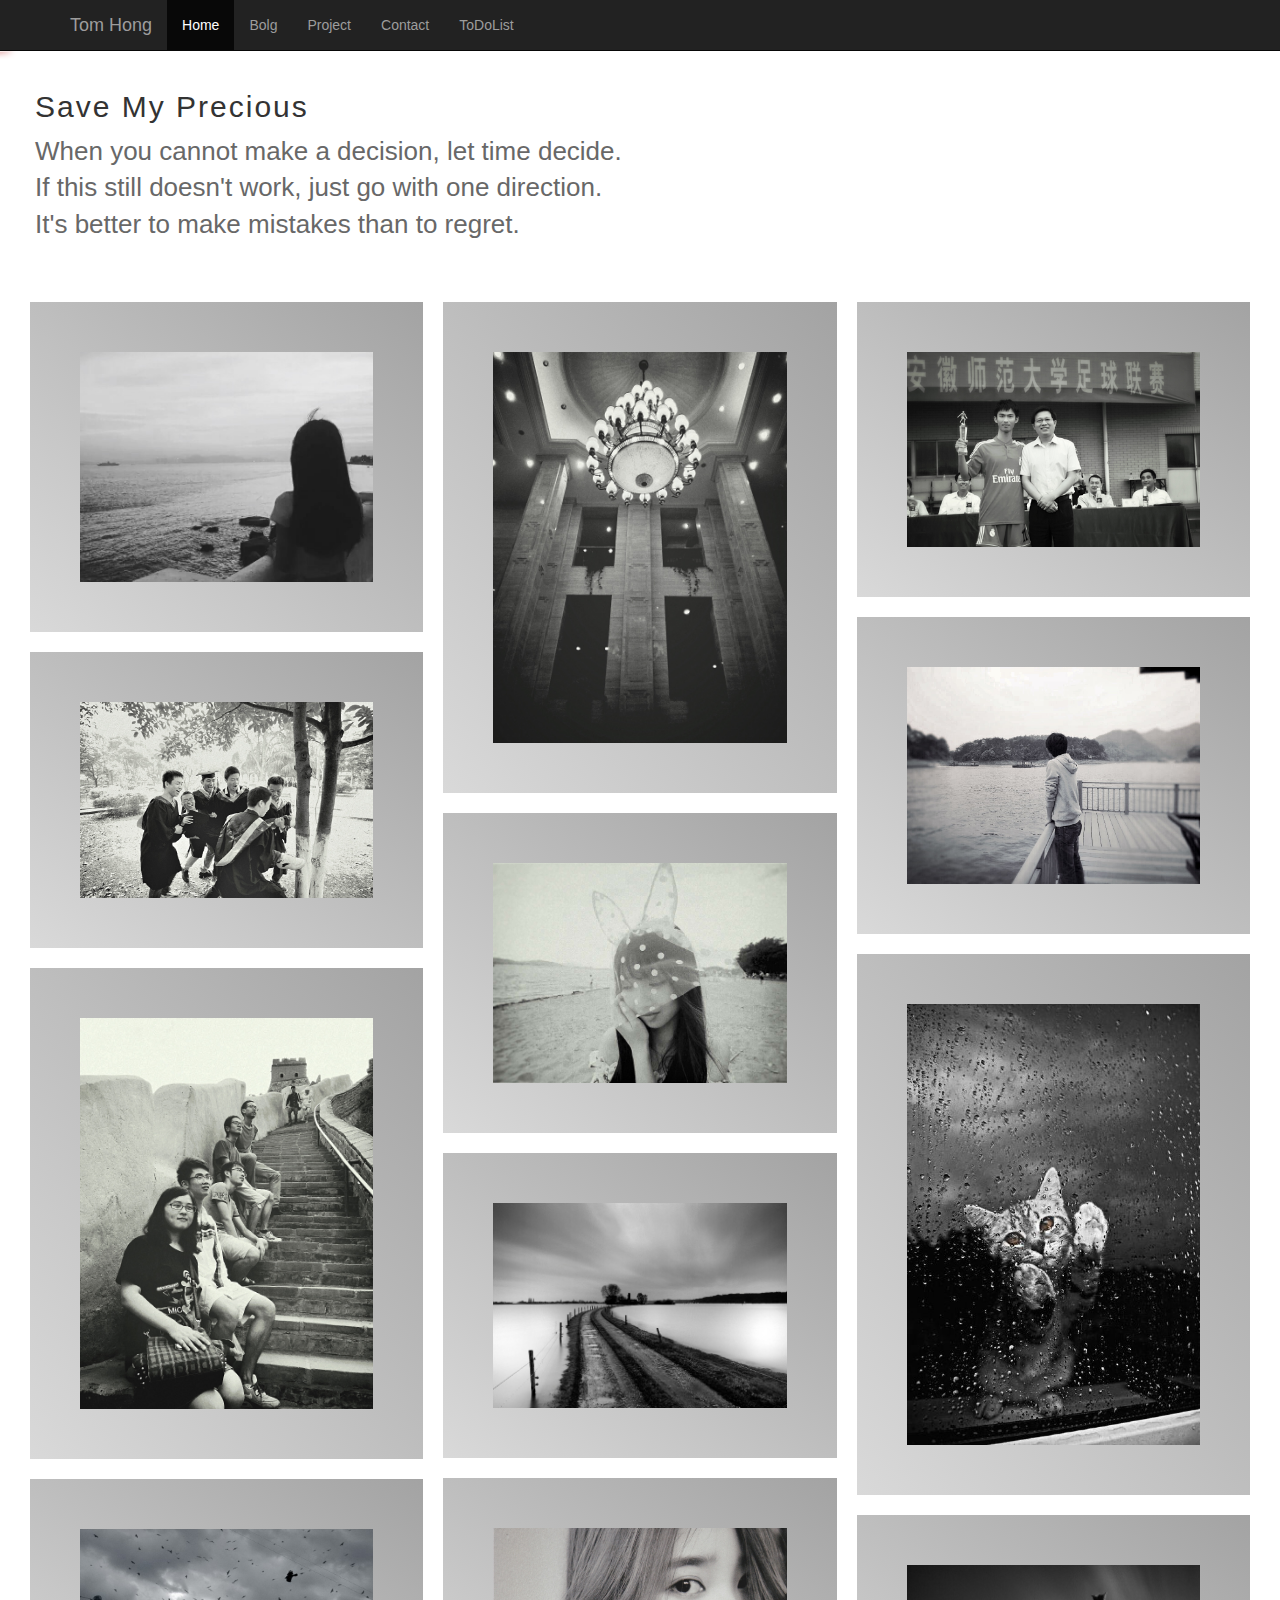
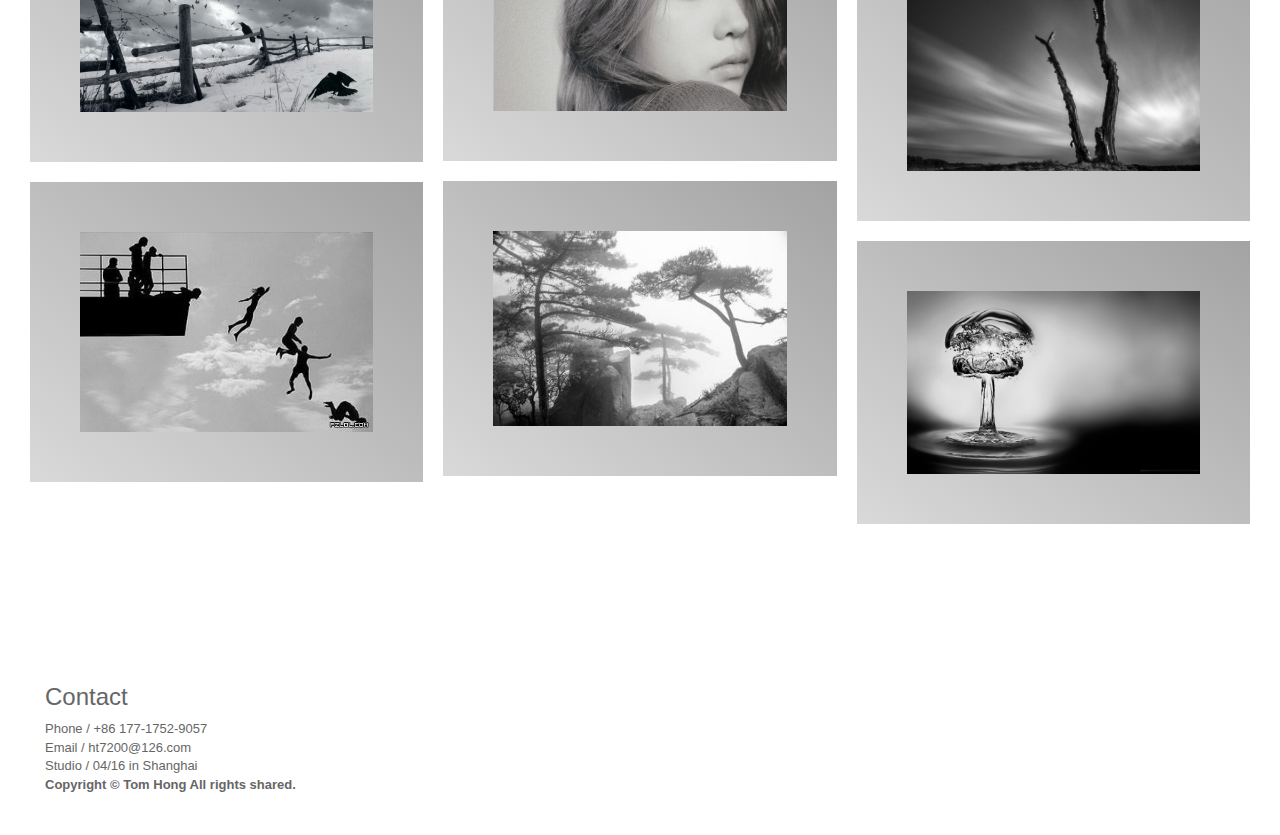
<file: index.html>
<!DOCTYPE html>
<html lang="en">

<head>
    <meta charset="UTF-8">
    <title>Tun's</title>
    <meta name="description" content="这是洪屯先生的个人网站" />
    <meta name="keywords" content="Tom,Hong,hongtun,洪屯,个人网站" />
    <meta name="author" content="Tom Hong">
    <meta name="baidu-site-verification" content="8Bk054rsQE" />
    <link rel="stylesheet" href="style/zerogrid.css">
    <link rel="stylesheet" href="style/home.css">
    <link href="style/bootstrap.min.css" rel="stylesheet">
    <!-- Mobile Specific Metas
  ================================================== -->
    <meta name="viewport" content="width=device-width, initial-scale=1, maximum-scale=1">
</head>

<body>
    <!--////////////////////////////////////Header-->
    <header>        
        <nav class="navbar navbar-inverse navbar-fixed-top">
            <div class="container">
                <div class="navbar-header">
                    <button type="button" class="navbar-toggle collapsed" data-toggle="collapse" data-target="#navbar" aria-expanded="false" aria-controls="navbar">
                        <span class="sr-only">Toggle navigation</span>
                        <span class="icon-bar"></span>
                        <span class="icon-bar"></span>
                        <span class="icon-bar"></span>
                    </button>
                    <a class="navbar-brand" href="#">Tom Hong</a>
                </div>
                <div id="navbar" class="collapse navbar-collapse">
                    <ul class="nav navbar-nav">
                        <li class="active"><a href="index.html">Home</a></li>
                        <li><a href="bolg.html">Bolg</a></li>
                        <li><a href="project.html">Project</a></li>
                        <li><a href="contact.html">Contact</a></li>
                        <li><a target="_blank" href="Todolist/index.html">ToDoList</a></li>
                    </ul>
                </div>
            </div>
        </nav>
        <div id="progress">
            <span></span>
        </div>
    </header>
    <!--////////////////////////////////////Container-->
    <section id="container">
        <div class="zerogrid">
            <div class="wrap-container clearfix">
                <div id="main-content">
                    <div class="row wrap-content">
                        <!--Start Box-->
                        <div class="header">
                            <h1>Save My Precious</h1>
                            <span>When you cannot make a decision, let time decide. </br>
						If this still doesn't work, just go with one direction. </br>
						It's better to make mistakes than to regret.</span>
                        </div>
                        <div class="row">
                            <div class="col-1-3">
                                <div class="wrap-col">
                                    <div class="item-container">
                                        <a href="javascript:;">
                                            <div class="item-caption">
                                                <div class="item-caption-inner">
                                                    <div class="item-caption-inner1">
                                                        <h3>Precious</h3>
                                                        <span>Shadow</span>
                                                    </div>
                                                </div>
                                            </div>
                                            <img src="images/18.JPG" />
                                        </a>
                                    </div>
                                    <div class="item-container">
                                        <a href="javascript:;">
                                            <div class="item-caption">
                                                <div class="item-caption-inner">
                                                    <div class="item-caption-inner1">
                                                        <h3>Precious</h3>
                                                        <span>campus</span>
                                                    </div>
                                                </div>
                                            </div>
                                            <img src="images/19.JPG" />
                                        </a>
                                    </div>
                                    <div class="item-container">
                                        <a href="javascript:;">
                                            <div class="item-caption">
                                                <div class="item-caption-inner">
                                                    <div class="item-caption-inner1">
                                                        <h3>Precious</h3>
                                                        <span>Biejing</span>
                                                    </div>
                                                </div>
                                            </div>
                                            <img src="images/21.JPG" />
                                        </a>
                                    </div>
                                    <div class="item-container">
                                        <a href="javascript:;">
                                            <div class="item-caption">
                                                <div class="item-caption-inner">
                                                    <div class="item-caption-inner1">
                                                        <h3>Precious</h3>
                                                        <span>snow</span>
                                                    </div>
                                                </div>
                                            </div>
                                            <img src="images/11.jpg" />
                                        </a>
                                    </div>
                                    <div class="item-container">
                                        <a href="javascript:;">
                                            <div class="item-caption">
                                                <div class="item-caption-inner">
                                                    <div class="item-caption-inner1">
                                                        <h3>Precious</h3>
                                                        <span>motion</span>
                                                    </div>
                                                </div>
                                            </div>
                                            <img src="images/12.jpg" />
                                        </a>
                                    </div>
                                </div>
                            </div>
                            <div class="col-1-3">
                                <div class="wrap-col">
                                    <div class="item-container">
                                        <a href="javascript:;">
                                            <div class="item-caption">
                                                <div class="item-caption-inner">
                                                    <div class="item-caption-inner1">
                                                        <h3>Precious</h3>
                                                        <span>classroom</span>
                                                    </div>
                                                </div>
                                            </div>
                                            <img src="images/17.JPG" />
                                        </a>
                                    </div>
                                    <div class="item-container">
                                        <a href="javascript:;">
                                            <div class="item-caption">
                                                <div class="item-caption-inner">
                                                    <div class="item-caption-inner1">
                                                        <h3>Precious</h3>
                                                        <span>girl</span>
                                                    </div>
                                                </div>
                                            </div>
                                            <img src="images/20.JPG" />
                                        </a>
                                    </div>
                                    <div class="item-container">
                                        <a href="javascript:;">
                                            <div class="item-caption">
                                                <div class="item-caption-inner">
                                                    <div class="item-caption-inner1">
                                                        <h3>Precious</h3>
                                                        <span>lake</span>
                                                    </div>
                                                </div>
                                            </div>
                                            <img src="images/6.jpg" />
                                        </a>
                                    </div>
                                    <div class="item-container">
                                        <a href="javascript:;">
                                            <div class="item-caption">
                                                <div class="item-caption-inner">
                                                    <div class="item-caption-inner1">
                                                        <h3>Precious</h3>
                                                        <span>IU</span>
                                                    </div>
                                                </div>
                                            </div>
                                            <img src="images/3.jpg" />
                                        </a>
                                    </div>
                                    <div class="item-container">
                                        <a href="javascript:;">
                                            <div class="item-caption">
                                                <div class="item-caption-inner">
                                                    <div class="item-caption-inner1">
                                                        <h3>Precious</h3>
                                                        <span>huangshan</span>
                                                    </div>
                                                </div>
                                            </div>
                                            <img src="images/24.jpg" />
                                        </a>
                                    </div>
                                </div>
                            </div>
                            <div class="col-1-3">
                                <div class="wrap-col">
                                    <div class="item-container">
                                        <a href="javascript:;">
                                            <div class="item-caption">
                                                <div class="item-caption-inner">
                                                    <div class="item-caption-inner1">
                                                        <h3>Precious</h3>
                                                        <span>champion</span>
                                                    </div>
                                                </div>
                                            </div>
                                            <img src="images/23.JPG" />
                                        </a>
                                    </div>
                                    <div class="item-container">
                                        <a href="javascript:;">
                                            <div class="item-caption">
                                                <div class="item-caption-inner">
                                                    <div class="item-caption-inner1">
                                                        <h3>Precious</h3>
                                                        <span>outing</span>
                                                    </div>
                                                </div>
                                            </div>
                                            <img src="images/16.JPG" />
                                        </a>
                                    </div>
                                    <div class="item-container">
                                        <a href="javascript:;">
                                            <div class="item-caption">
                                                <div class="item-caption-inner">
                                                    <div class="item-caption-inner1">
                                                        <h3>Precious</h3>
                                                        <span>rain</span>
                                                    </div>
                                                </div>
                                            </div>
                                            <img src="images/9.jpg" />
                                        </a>
                                    </div>
                                    <div class="item-container">
                                        <a href="javascript:;">
                                            <div class="item-caption">
                                                <div class="item-caption-inner">
                                                    <div class="item-caption-inner1">
                                                        <h3>Precious</h3>
                                                        <span>sky</span>
                                                    </div>
                                                </div>
                                            </div>
                                            <img src="images/1.jpg" />
                                        </a>
                                    </div>
                                    <div class="item-container">
                                        <a href="javascript:;">
                                            <div class="item-caption">
                                                <div class="item-caption-inner">
                                                    <div class="item-caption-inner1">
                                                        <h3>Precious</h3>
                                                        <span>drips</span>
                                                    </div>
                                                </div>
                                            </div>
                                            <img src="images/10.jpg" />
                                        </a>
                                    </div>
                                </div>
                            </div>
                        </div>
                    </div>
                </div>
            </div>
        </div>
    </section>
    <!--////////////////////////////////////Footer-->
    <footer>
        <div class="zerogrid">
            <div class="wrap-footer">
                <div class="row">
                    <h3>Contact</h3>
                    <span>Phone / +86 177-1752-9057 </span></br>
                    <span>Email / ht7200@126.com  </span></br>
                    <span>Studio / 04/16 in Shanghai </span></br>
                    <span><strong>Copyright &copy; Tom Hong All rights shared.</strong></span>
                </div>
            </div>
        </div>
    </footer>
    <!-- jQuery (necessary for Bootstrap's JavaScript plugins) -->
    <script src="http://libs.baidu.com/jquery/2.0.0/jquery.min.js"></script>
    <!-- Include all compiled plugins (below), or include individual files as needed -->
    <script src="js/bootstrap.min.js"></script>
    <script src="js/script.js"></script>
</body>

</html>
</file>
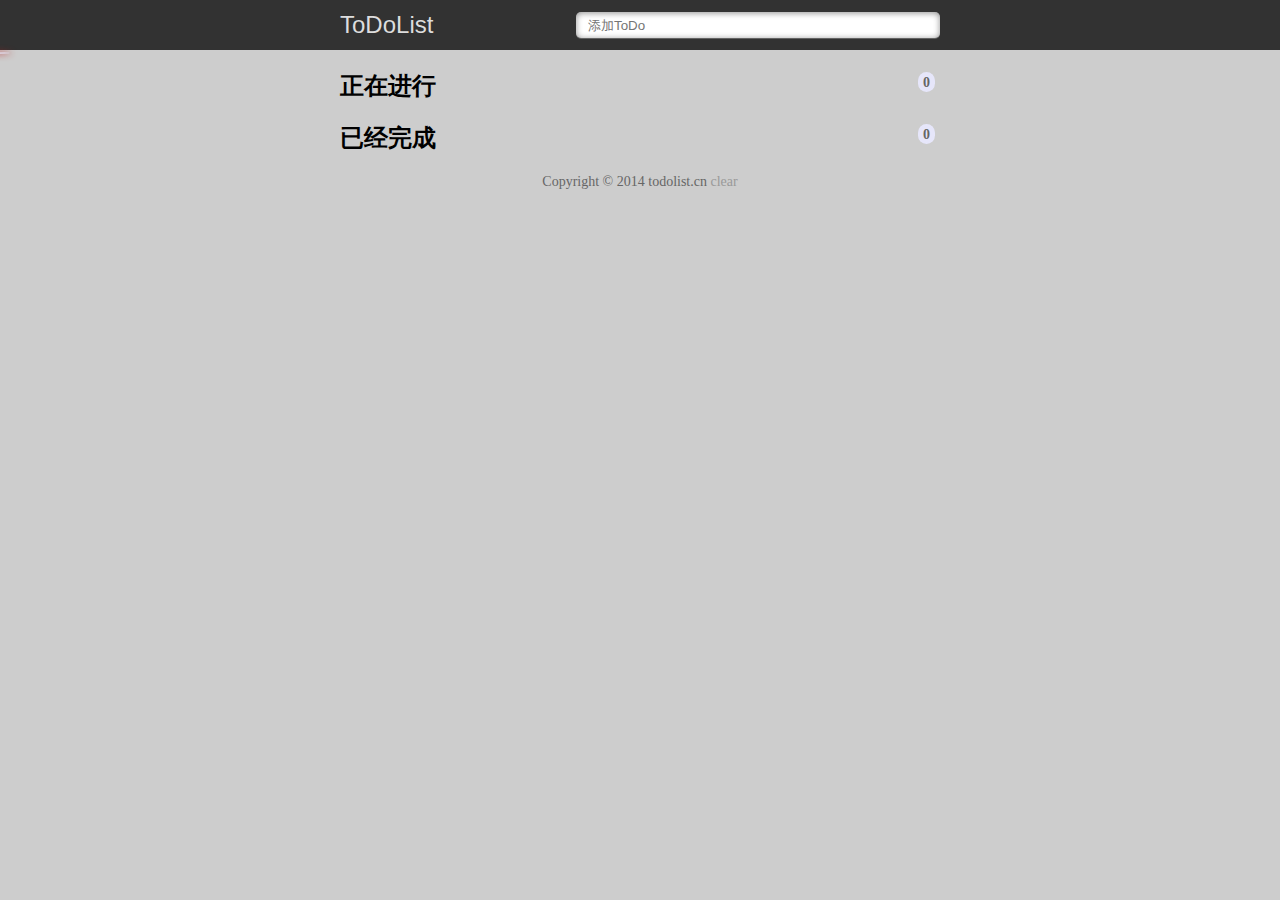
<file: ToDOList/index.html>
<!DOCTYPE html>
<html>

<head>
    <meta http-equiv="Content-Type" content="text/html; charset=utf-8" />
    <meta name="viewport" content="width=device-width, initial-scale=1.0, maximum-scale=1.0, user-scalable=no" />
    <title>ToDoList—最简单的待办事项列表</title>
    <meta name="description" content="ToDoList无须注册即可使用，数据存储在用户浏览器的html5本地数据库里，是最简单最安全的待办事项列表应用！" />
    <link rel="stylesheet" href="index.css">
    <style>
    #progress {
        position: fixed;
        top: 50px;
        height: 3px;
        background: #b91f1f;
        transition: opacity 500ms linear;
        z-index: 100;
    }
    
    #progress.done {
        opacity: 0
    }
    
    #progress span {
        position: absolute;
        height: 2px;
        -webkit-box-shadow: #b91f1f 1px 0 6px 1px;
        -webkit-border-radius: 100%;
        opacity: 1;
        width: 150px;
        right: -10px;
        -webkit-animation: pulse 2s ease-out 0s infinite;
    }
    
    @-webkit-keyframes pulse {
        30% {
            opacity: .6
        }
        60% {
            opacity: 0;
        }
        100% {
            opacity: .6
        }
    }
    </style>
</head>

<body>
    <header>
        <div id="progress">
            <span></span>
        </div>
        <section>
            <form action="javascript:postaction()" id="form">
                <label for="title">ToDoList</label>
                <input type="text" id="title" name="title" placeholder="添加ToDo" required="required" autocomplete="off" />
            </form>
        </section>
    </header>
    <section>
        <h2 onclick="save()">正在进行 <span id="todocount"></span></h2>
        <ol id="todolist" class="demo-box">
        </ol>
        <h2>已经完成 <span id="donecount"></span></h2>
        <ul id="donelist">
        </ul>
    </section>
    <footer>
        Copyright &copy; 2014 todolist.cn <a href="javascript:clear();">clear</a>
    </footer>
    <script type="text/javascript" src="index.js"></script>
    <script src="http://libs.baidu.com/jquery/2.0.0/jquery.min.js"></script>
    <script src="../js/script.js"></script>
</body>

</html>
</file>
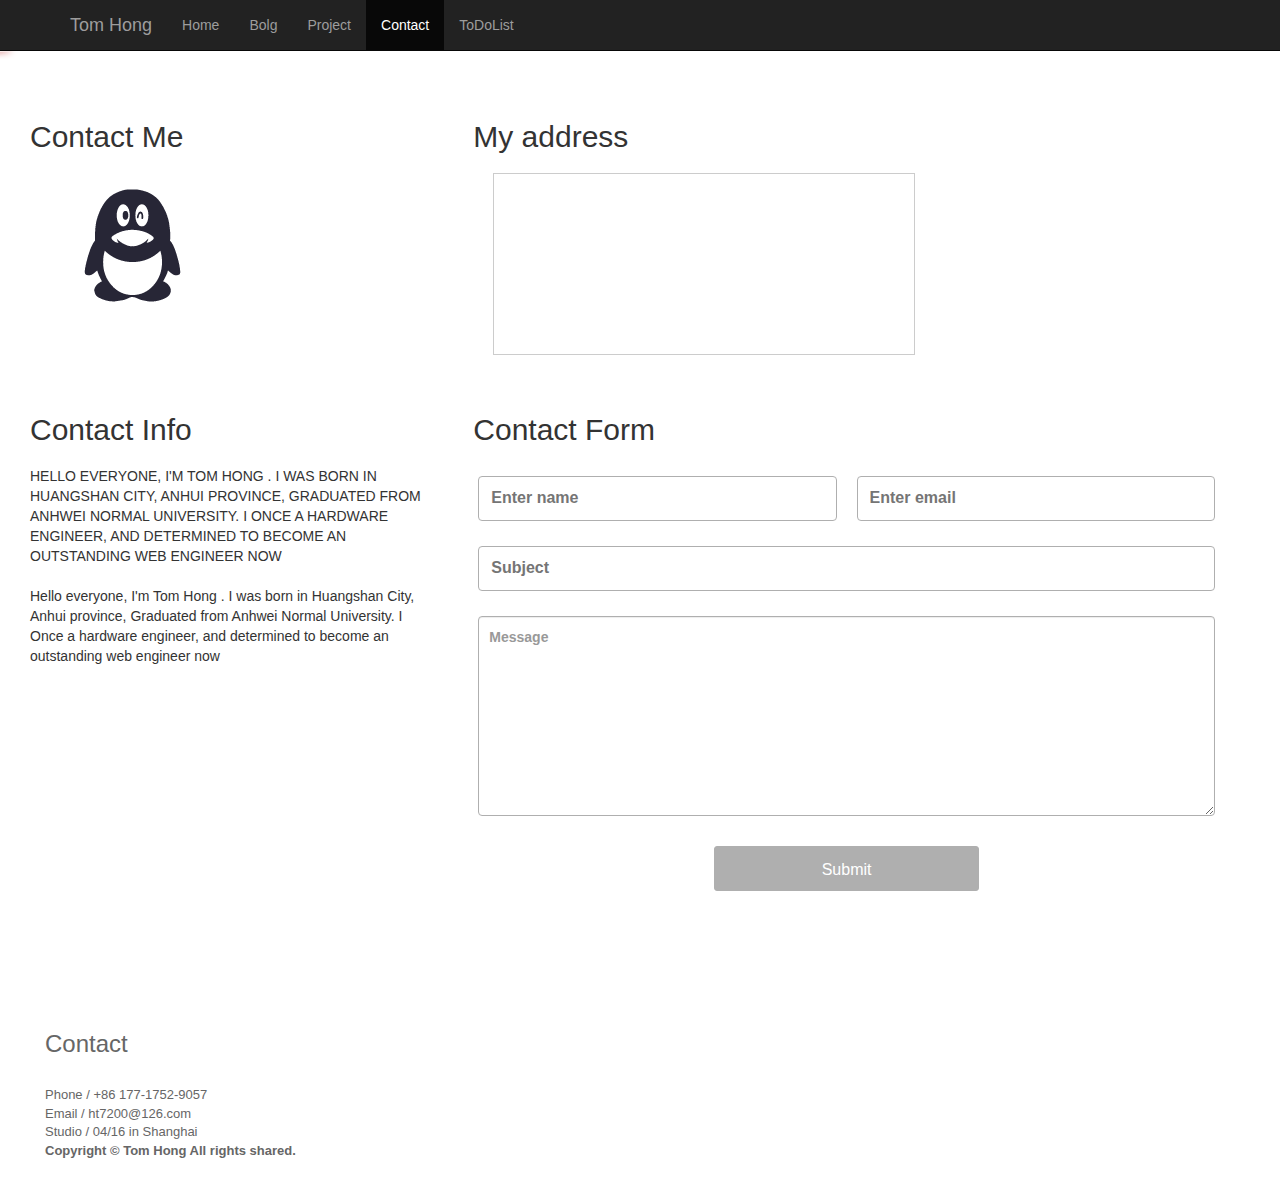
<file: contact.html>
<!DOCTYPE html>
<!--[if lt IE 7 ]><html class="ie ie6" lang="en"> <![endif]-->
<!--[if IE 7 ]><html class="ie ie7" lang="en"> <![endif]-->
<!--[if IE 8 ]><html class="ie ie8" lang="en"> <![endif]-->
<!--[if (gte IE 9)|!(IE)]><!-->
<html lang="en">
<!--<![endif]-->

<head>
    <!-- Basic Page Needs
  ================================================== -->
    <meta charset="utf-8">
    <title>Contact</title>
    <meta name="description" content="">
    <meta name="author" content="Tom Hong">
    <!-- Mobile Specific Metas
  ================================================== -->
    <meta name="viewport" content="width=device-width, initial-scale=1, maximum-scale=1">
    <!-- CSS
  ================================================== -->
    <link rel="stylesheet" href="style/zerogrid.css">
    <link rel="stylesheet" href="style/home.css">
    <link rel="stylesheet" href="style/contact.css">
    <link href="style/bootstrap.min.css" rel="stylesheet">
    <script src="http://libs.baidu.com/jquery/2.0.0/jquery.min.js"></script>
    <script src="js/script.js"></script>
</head>

<body>
    <div class="wrap-body">
        <!--////////////////////////////////////Header-->
        <header>
            <nav class="navbar navbar-inverse navbar-fixed-top">
                <div class="container">
                    <div class="navbar-header">
                        <button type="button" class="navbar-toggle collapsed" data-toggle="collapse" data-target="#navbar" aria-expanded="false" aria-controls="navbar">
                            <span class="sr-only">Toggle navigation</span>
                            <span class="icon-bar"></span>
                            <span class="icon-bar"></span>
                            <span class="icon-bar"></span>
                        </button>
                        <a class="navbar-brand" href="index.html">Tom Hong</a>
                    </div>
                    <div id="navbar" class="collapse navbar-collapse">
                        <ul class="nav navbar-nav">
                            <li><a href="index.html">Home</a></li>
                            <li><a href="bolg.html">Bolg</a></li>
                            <li><a href="project.html">Project</a></li>
                            <li class="active"><a href="contact.html">Contact</a></li>
                            <li><a target="_blank" href="Todolist/index.html">ToDoList</a></li>
                        </ul>
                    </div>
                </div>
            </nav>
            <div id="progress">
                <span></span>
            </div>
        </header>
        <!--////////////////////////////////////Container-->
        <section id="container">
            <div class="zerogrid">
                <div class="wrap-container clearfix">
                    <div id="main-content">
                        <div class="row wrap-content">
                            <!--Start Box-->
                            <div class="header">
                                <div class="row">
                                    <div class="col-1-3">
                                        <div class="wrap-col">
                                            <h2>Contact Me</h2>
                                            <div class="qq">
                                                <div class="qq-img">
                                                    <a target="_blank" href="http://wpa.qq.com/msgrd?v=3&uin=251741906&site=qq&menu=yes"><img border="0" src="images/qq.png" alt="点击这里给我发消息" title="点击这里给我发消息" /></a>
                                                </div>
                                            </div>
                                        </div>
                                    </div>
                                    <div class="col-2-3">
                                        <div class="wrap-col">
                                            <div class="contact">
                                                <h2>My address</h2>
                                                <div class='embed-container maps'>
                                                    <iframe src="map.html" width="450px" height="200px" frameborder="0" style="border: 0"></iframe>
                                                </div>
                                            </div>
                                        </div>
                                    </div>
                                </div>
                            </div>
                            <div class="row">
                                <div class="col-1-3">
                                    <div class="wrap-col">
                                        <h2>Contact Info</h2>
                                        <span style="text-transform: uppercase;">Hello everyone, I'm Tom Hong . I was born in Huangshan City, Anhui province, Graduated from Anhwei Normal University. I Once a hardware engineer, and determined to become an outstanding web engineer now</span>
                                        <br />
                                        <br />
                                        <p>Hello everyone, I'm Tom Hong . I was born in Huangshan City, Anhui province, Graduated from Anhwei Normal University. I Once a hardware engineer, and determined to become an outstanding web engineer now</p>
                                        <!-- <p>JL.Kemacetan timur no.23. block.Q3
                                            <br> Jakarta-Indonesia
                                        </p>
                                        <p>+86 888 888 90
                                            <br> +86 888 88891</p>
                                        <p>ht7200@126.com</p> -->
                                    </div>
                                </div>
                                <div class="col-2-3">
                                    <div class="wrap-col">
                                        <div class="contact">
                                            <h2>Contact Form</h2>
                                            <div id="contact_form">
                                                <form name="form1" id="ff" method="post" action="contact.php">
                                                    <label class="row">
                                                        <div class="col-1-2">
                                                            <div class="wrap-col">
                                                                <input type="text" name="name" id="name" placeholder="Enter name" required="required" />
                                                            </div>
                                                        </div>
                                                        <div class="col-1-2">
                                                            <div class="wrap-col">
                                                                <input type="email" name="email" id="email" placeholder="Enter email" required="required" />
                                                            </div>
                                                        </div>
                                                    </label>
                                                    <label class="row">
                                                        <div class="wrap-col">
                                                            <input type="text" name="subject" id="subject" placeholder="Subject" required="required" />
                                                        </div>
                                                    </label>
                                                    <label class="row">
                                                        <div class="wrap-col">
                                                            <textarea name="message" id="message" class="form-control" rows="4" cols="25" required="required" placeholder="Message"></textarea>
                                                        </div>
                                                    </label>
                                                    <center>
                                                        <input class="sendButton" type="submit" name="Submit" value="Submit">
                                                    </center>
                                                </form>
                                            </div>
                                        </div>
                                    </div>
                                </div>
                            </div>
                        </div>
                    </div>
                </div>
            </div>
        </section>
        <!--////////////////////////////////////Footer-->
        <footer>
            <div class="zerogrid">
                <div class="wrap-footer">
                    <div class="row">
                        <h3>Contact</h3>
                        </br>
                        <span>Phone / +86 177-1752-9057 </span></br>
                        <span>Email / ht7200@126.com  </span></br>
                        <span>Studio / 04/16 in Shanghai </span></br>
                        <span><strong>Copyright &copy; Tom Hong All rights shared.</strong></span>
                    </div>
                </div>
            </div>
        </footer>
    </div>
</body>
<script src="js/bootstrap.min.js"></script>
<script src="js/script.js"></script>

</html>
</file>
<file: style/zerogrid.css>
/*
Zerotheme.com | Free Html5 Responsive Templates
Zerogrid - A Single Grid System for Responsive Design
Author: Kimmy
Version : 3.0
Author URI: http://www.zerotheme.com/
*/
/* -------------------------------------------- */
/* ------------------Grid System--------------- */ 
.zerogrid{ width: 1200px; position: relative; margin: 0 auto; padding: 0px;}
.zerogrid:after { content: "\0020"; display: block; height: 0; clear: both; visibility: hidden; }

.zerogrid .f-right{float: right!important;}
.zerogrid .f-left{float: left!important;}

.zerogrid .row{}
.zerogrid .row:before,.row:after { content: '\0020'; display: block; overflow: hidden; visibility: hidden; width: 0; height: 0; }
.zerogrid .row:after{clear: both; }
.zerogrid .row{zoom: 1;}

.zerogrid .wrap-col{margin:10px;}

.zerogrid .col-1-2, .zerogrid .col-1-3, .zerogrid .col-2-3, .zerogrid .col-1-4, .zerogrid .col-2-4, .zerogrid .col-3-4, .zerogrid .col-1-5, .zerogrid .col-2-5, .zerogrid .col-3-5, .zerogrid .col-4-5, .zerogrid .col-1-6, .zerogrid .col-2-6, .zerogrid .col-3-6, .zerogrid .col-4-6, .zerogrid .col-5-6{float:left; display: inline-block;}

.zerogrid .col-full{width:100%;}

.zerogrid .col-1-2,.zerogrid .col-1-2-fixed{width:50%;}
.zerogrid .offset-1-2{margin-left: 50%;}

.zerogrid .col-1-3,.zerogrid .col-1-3-fixed{width:33.33%;}
.zerogrid .col-2-3,.zerogrid .col-2-3-fixed{width:66.66%;}
.zerogrid .offset-1-3{margin-left: 33.33%;}
.zerogrid .offset-2-3{margin-left: 66.66%;}

.zerogrid .col-1-4,.zerogrid .col-1-4-fixed{width:25%;}
.zerogrid .col-2-4,.zerogrid .col-2-4-fixed{width:50%;}
.zerogrid .col-3-4,.zerogrid .col-3-4-fixed{width:75%;}
.zerogrid .offset-1-4{margin-left: 25%;}
.zerogrid .offset-2-4{margin-left: 50%;}
.zerogrid .offset-3-4{margin-left: 75%;}

.zerogrid .col-1-5,.zerogrid .col-1-5-fixed{width:20%;}
.zerogrid .col-2-5,.zerogrid .col-2-5-fixed{width:40%;}
.zerogrid .col-3-5,.zerogrid .col-3-5-fixed{width:60%;}
.zerogrid .col-4-5,.zerogrid .col-4-5-fixed{width:80%;}
.zerogrid .offset-1-5{margin-left: 20%;}
.zerogrid .offset-2-5{margin-left: 40%;}
.zerogrid .offset-3-5{margin-left: 60%;}
.zerogrid .offset-4-5{margin-left: 80%;}

.zerogrid .col-1-6,.zerogrid .col-1-6-fixed{width:16.66%;}
.zerogrid .col-2-6,.zerogrid .col-2-6-fixed{width:33.33%;}
.zerogrid .col-3-6,.zerogrid .col-3-6-fixed{width:50%;}
.zerogrid .col-4-6,.zerogrid .col-4-6-fixed{width:66.66%;}
.zerogrid .col-5-6,.zerogrid .col-5-6-fixed{width:83.33%;}
.zerogrid .offset-1-6{margin-left: 16.66%;}
.zerogrid .offset-2-6{margin-left: 33.33%;}
.zerogrid .offset-3-6{margin-left: 50%;}
.zerogrid .offset-4-6{margin-left: 66.66%;}
.zerogrid .offset-5-6{margin-left: 83.33%;}

@media only screen and (min-width: 960px) and (max-width: 1199px) {
	.zerogrid{width:960px;}
}

@media only screen and (min-width: 768px) and (max-width: 959px) {
	.zerogrid{width:768px;}
}

@media only screen and (max-width: 767px) {
	.zerogrid, .zerogrid .col-1-2, .zerogrid .col-1-3, .zerogrid .col-2-3, .zerogrid .col-1-4, .zerogrid .col-2-4, .zerogrid .col-3-4, .zerogrid .col-1-5, .zerogrid .col-2-5, .zerogrid .col-3-5, .zerogrid .col-4-5, .zerogrid .col-1-6, .zerogrid .col-2-6, .zerogrid .col-3-6, .zerogrid .col-4-6, .zerogrid .col-5-6{width:100%;}
	
	.zerogrid .offset-1-2, .zerogrid .offset-1-3, .zerogrid .offset-2-3, .zerogrid .offset-1-4, .zerogrid .offset-2-4, .zerogrid .offset-3-4, .zerogrid .offset-1-5, .zerogrid .offset-2-5, .zerogrid .offset-3-5, .zerogrid .offset-4-5, .zerogrid .offset-1-6, .zerogrid .offset-2-6, .zerogrid .offset-3-6, .zerogrid .offset-4-6, .zerogrid .offset-5-6{margin-left:0;}
}
</file>
<file: style/home.css>
@charset "utf-8"
@import url(http://fonts.googleapis.com/css?family=Montserrat:400,700);

/* ---------------------------------------------------------------------------- */
/* ------------------------------------Reset----------------------------------- */
/* ---------------------------------------------------------------------------- */
*{
  margin: 0;
  padding: 0;
}
ul {
	list-style: none;
}

a{color: #4C4C4C;text-decoration: none;}
a:hover {text-decoration: none;}

.clearfix:after, .clearfix:before{clear: both; content: '\0020'; display: block; visibility: hidden; width: 0; height: 0;}

/* ---------------------------------------------------------------------------- */
/* ------------------------------------progress----------------------------------- */
/* ---------------------------------------------------------------------------- */

#progress {
        position:fixed;
        top: 50px;
        height: 3px;
        background:#b91f1f;
        transition:opacity 500ms linear;
        z-index: 100;
      }
      #progress.done {
        opacity:0
      }
      #progress span {
        position:absolute;
        height:2px;
        -webkit-box-shadow:#b91f1f 1px 0 6px 1px;
        -webkit-border-radius:100%;
        opacity:1;
        width:150px;
        right:-10px;
        -webkit-animation:pulse 2s ease-out 0s infinite;
      }

      @-webkit-keyframes pulse {
        30% {
          opacity:.6
        }
        60% {
          opacity:0;
        }
        100% {
          opacity:.6
        }
      }
/* ---------------------------------------------------------------------------- */
/* ------------------------------------Html-Body------------------------------- */
/* ---------------------------------------------------------------------------- */

body {background: #F9F9F9;
      color: #3F3F3F;
      font: 14px/25px Arial, Helvetica, sans-serif;
      font-family: Montserrat, sans-serif;
}

.heng li{
  float: left;
}
.shu ul li{
  float: none;
}
.shu li{
  float: none;
}


/* ---------------------------------------------------------------------------- */
/* -------------------------------------Header--------------------------------- */
/* ---------------------------------------------------------------------------- */
header{
  margin-top: 40px;
}

/* ---------------------------------------------------------------------------- */
/* -------------------------------Menu---------------------------------- */
/* ---------------------------------------------------------------------------- */

#cssmenu {
  width: 400px;
  height: 200px;
  float: right;
  border: 1px solid red;
}
.firstNav >li{
  width: 70px;
  margin: 30px 10px;
  text-align: center;
  border: 1px solid blue;
}
.firstNav >li:hover{
  height: 30px;
} 
.secondNav {
  position: absolute;
  margin-top: 5px;
  display: block;
}
.secondNav >li{
  width: 70px;
  position: relative;
  border: 1px solid green;
}

.thirdNav{
  position: absolute;
  top: 0;
  right:-103px;
  display: none;
}
.thirdNav li{
  width: 100px;
  border: 1px solid gray;
}
#cssmenu li.on > ul{ display: block;}
#cssmenu li > ul{ display: none;} 

/* ---------------------------------------------------------------------------- */
/* -------------------------------------Container------------------------------ */
/* ---------------------------------------------------------------------------- */
#container {
}
#container .wrap-container{}

.header { margin: 20px 0 50px;}
.header h1{font-size: 30px;margin-bottom: 10px;letter-spacing: 2px;}
.header span{color: #686868;line-height: 1.4;font-size: 26px;font-weight:500;font-family: "Roboto",sans-serif;}


/* ---MainContent-Article--- */
#main-content{}
#main-content .wrap-content{padding:30px 10px;position: relative;}

#main-content .wrap-content h2{margin: 30px 0 20px;}

.info{margin-top: 50px;}
.info h2{margin-bottom: 20px;}

article{margin-bottom: 50px;}
article:after, article:before{clear: both; content: '\0020'; display: block; visibility: hidden; width: 0; height: 0;}
article .art-header{}
article .info{margin: 20px 0;}
article .art-content{}
/* ---------------------------------------------------------------------------- */
/* -------------------------------Item-Effect---------------------------------- */
/* ---------------------------------------------------------------------------- */  
.item-container {
  position: relative;
  overflow: hidden;
  display: inline-block;
  text-align: center;
  vertical-align: top;
  margin-bottom: 20px;

  background: -webkit-linear-gradient(left top, #D9D9D9 , #A3A3A3); /* For Safari 5.1 to 6.0 */
  background: -o-linear-gradient(top right, #D9D9D9, #A3A3A3); /* For Opera 11.1 to 12.0 */
  background: -moz-linear-gradient(top right, #D9D9D9, #A3A3A3); /* For Firefox 3.6 to 15 */
  background: linear-gradient(to top right, #D9D9D9 , #A3A3A3); /* Standard syntax (must be last)*/
  
  box-sizing: border-box;
  -moz-box-sizing: border-box;
  -webkit-box-sizing: border-box;
}
.item-container img {
  display: block;
  width: 100%;
  height: auto;
  padding: 50px;
    -webkit-box-sizing: border-box;
     -moz-box-sizing: border-box;
          box-sizing: border-box;
  -webkit-transition: all .5s ease; /* Safari and Chrome */
    -moz-transition: all .5s ease; /* Firefox */
    -ms-transition: all .5s ease; /* IE 9 */
    -o-transition: all .5s ease; /* Opera */
    transition: all .5s ease;
}
.item-container .item-caption {
  position: absolute;
  top: 0;
  right: 0;
  bottom: 0;
  left: 0;
  z-index: 10;
  background: none;
  width: 100%;
  height: 100%;
  -webkit-transition: all .5s ease; /* Safari and Chrome */
    -moz-transition: all .5s ease; /* Firefox */
    -ms-transition: all .5s ease; /* IE 9 */
    -o-transition: all .5s ease; /* Opera */
    transition: all .5s ease;
}
.item-caption-inner {
  display: table;
  width: 100%;
  height: 100%;
}
.item-caption-inner1 {
  display: table-cell;
  width: 100%;
  height: 100%;
  vertical-align: middle;
}
.item-container .item-caption h3, .item-container .item-caption span{
  display: block;
  text-align: center;
  text-transform: uppercase;
  color: #444;
  display: none;
}
.item-container .item-caption h3{
  font-size: 23px;
  letter-spacing: 2px;
  margin-bottom : 12px;
}
.item-container .item-caption span{
  font-style: italic;
  font-size: 12px;
}

.item-container:hover .item-caption {
  background: rgba(255, 255, 255, .75);
}
.item-container:hover .item-caption h3, .item-container:hover .item-caption span{
  display: block;
}
/* ---------------------------------------------------------------------------- */
/* -------------------------------------Footer--------------------------------- */
/* ---------------------------------------------------------------------------- */
footer{margin-top: 40px;}
footer .wrap-footer{color: #666;font-size: 13px;padding: 40px 20px;}
footer .wrap-footer h3{margin-bottom: 10px;}
</file>
<file: ToDOList/index.css>
body {margin:0;padding:0;font-size:16px;background: #CDCDCD;}
header {height:50px;background:#333;background:rgba(47,47,47,0.98);}
section{margin:0 auto;}
label{float:left;width:100px;line-height:50px;color:#DDD;font-size:24px;cursor:pointer;font-family: "Helvetica Neue",Helvetica,Arial,sans-serif;}
header input{float:right;width:60%;height:24px;margin-top:12px;text-indent:10px;border-radius:5px;box-shadow: 0 1px 0 rgba(255,255,255,0.24), 0 1px 6px rgba(0,0,0,0.45) inset;border:none}
input:focus{outline-width:0}
h2{position:relative;}
span{position:absolute;top:2px;right:5px;display:inline-block;padding:0 5px;height:20px;border-radius:20px;background:#E6E6FA;line-height:22px;text-align:center;color:#666;font-size:14px;}
ol,ul{padding:0;list-style:none;}
li input{position:absolute;top:2px;left:10px;width:22px;height:22px;cursor:pointer;}
p{margin: 0;}
li p input{top:3px;left:40px;width:70%;height:20px;line-height:14px;text-indent:5px;font-size:14px;}
li{height:32px;line-height:32px;background: #fff;position:relative;margin-bottom: 10px;
	padding:0 45px;border-radius:3px;border-left: 5px solid #629A9C;box-shadow: 0 1px 2px rgba(0,0,0,0.07);}
ol li{cursor:move;}
ul li{border-left: 5px solid #999;opacity: 0.5;}
li a{position:absolute;top:2px;right:5px;display:inline-block;width:14px;height:12px;border-radius:14px;border:6px double #FFF;background:#CCC;line-height:14px;text-align:center;color:#FFF;font-weight:bold;font-size:14px;cursor:pointer;}
footer{color:#666;font-size:14px;text-align:center;}
footer a{color:#666;text-decoration:none;color:#999;}
@media screen and (max-device-width: 620px) {section{width:96%;padding:0 2%;}}
@media screen and (min-width: 620px) {section{width:600px;padding:0 10px;}}
</file>
<file: style/contact.css>
@charset "utf-8"
@import url(http://fonts.googleapis.com/css?family=Montserrat:400,700);


.header h1 {
    font-size: 30px;
    margin-bottom: 10px;
    letter-spacing: 2px;
}
.maps {
	width: 420px;
	height: 150px;
	margin-left:50px;
    margin-bottom: 10px;
}
.contact h2 {
    margin: 30px 30px 20px 30px !important;
}

.qq{
	margin-top: 30px;
    margin-left: 3em;
	width: 300px;
	height: 40px;
	vertical-align: bottom;
}

.qq-img{
	width: 128px;
	height: 128px;
	display: inline-block;
}

.qqt{
	margin-left: 30px;
}.qqt p{
	color: #898989;
}
#contact_form {
    padding: 0px 25px;
}
#ff label {
    cursor: pointer;
    margin: 5px 0;
    display: block;
    font-weight: bold;
}
#ff input {
    display: block;
    width: 100%;
    border-radius: 4px;
    -webkit-border-radius: 4px;
    -moz-border-radius: 4px;
    color: #000;
    border: 1px solid #AFAFAF;
    padding: 12px;
    margin: 5px 0 10px 0;
    font-size: 16px;
    max-height: 45px;
}
#ff textarea {
    display: block;
    width: 100%;
    height: 200px;
    border-radius: 4px;
    -webkit-border-radius: 4px;
    -moz-border-radius: 4px;
    background-color: #fff;
    color: #000;
    border: 1px solid #AFAFAF;
    padding: 10px;
    margin: 5px 0 25px 0;
}

#ff .sendButton {
    cursor: pointer;
    background-color: #AFAFAF;
    -webkit-border-radius: 3px;
    -moz-border-radius: 3px;
    border-radius: 3px;
    width: 35%;
    color: #ffffff;
}
</file>
